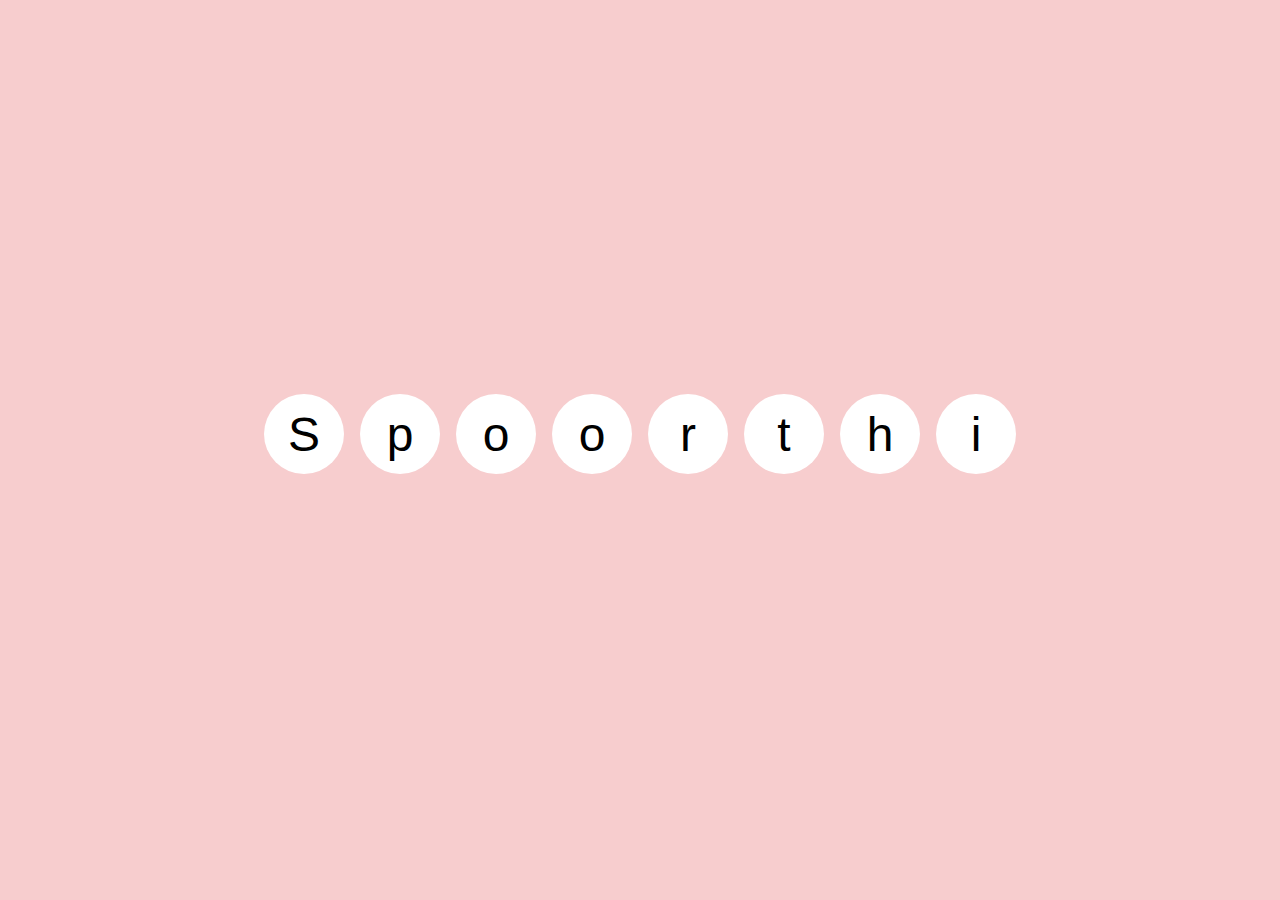
<file: index.html>
<!DOCTYPE html>
<html>
  <head>
    <meta charset="UTF-8" />
    <title>Spoorthi Character</title>
    <link rel="stylesheet" href="letter.css" />
  </head>
  <body>
<div class="container">
      <div class="letter-container">
        <div class="letter" id="letter-1">S</div>
        <div class="letter" id="letter-2">p</div>
        <div class="letter" id="letter-3">o</div>
        <div class="letter" id="letter-4">o</div>
        <div class="letter" id="letter-5">r</div>
        <div class="letter" id="letter-6">t</div>
        <div class="letter" id="letter-7">h</div>
        <div class="letter" id="letter-8">i</div>
      </div>
      <div class="message-container">
        <div class="message" id="message-1">
          
        </div>
      </div>
    </div>
    <script src="letter.js"></script>
  </body>
</html>
</file>
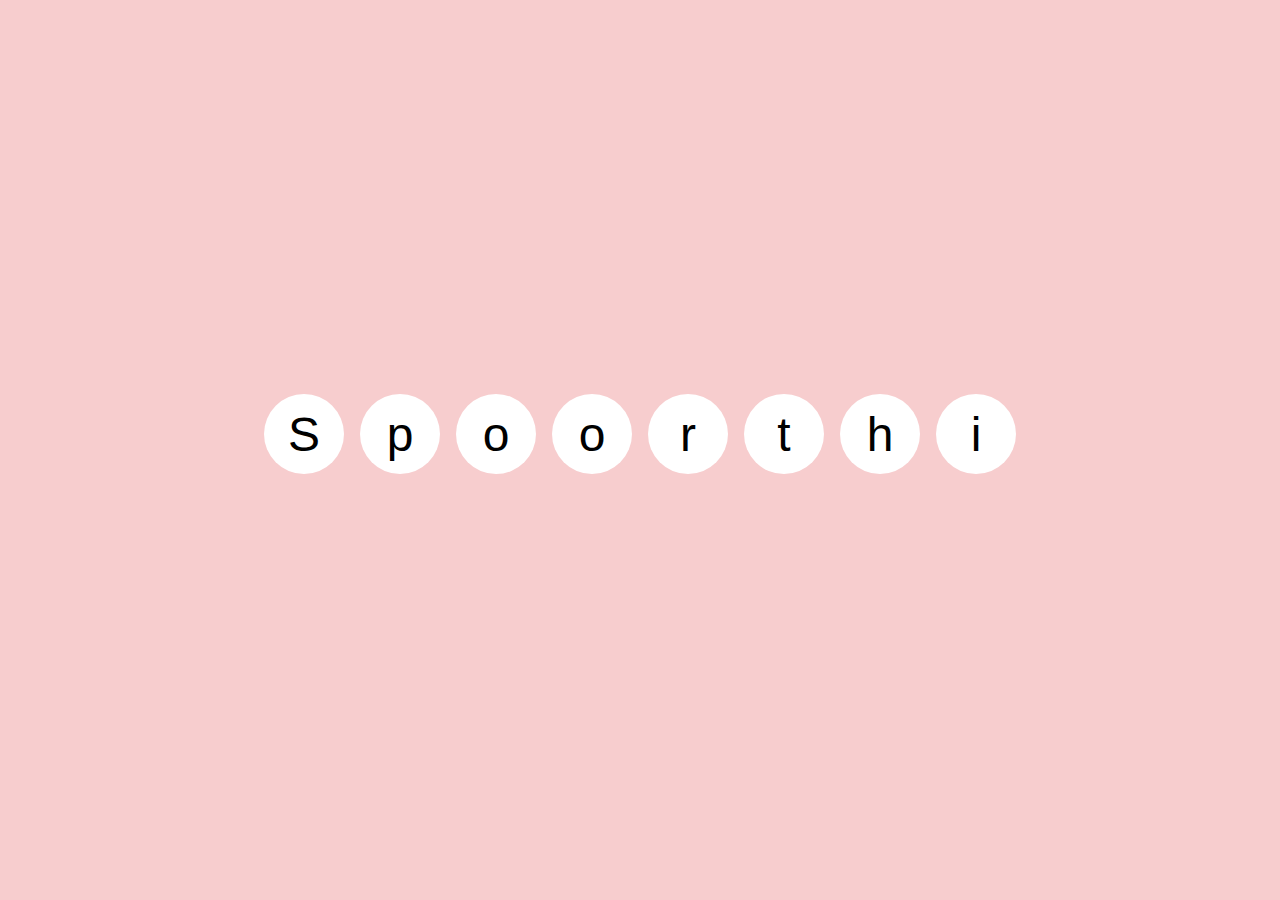
<file: letter.html>
<!DOCTYPE html>
<html>
  <head>
    <meta charset="UTF-8" />
    <title>Love Letter</title>
    <link rel="stylesheet" href="letter.css" />
  </head>
  <body>


















    <div class="container">
      <div class="letter-container">
        <div class="letter" id="letter-1">S</div>
        <div class="letter" id="letter-2">p</div>
        <div class="letter" id="letter-3">o</div>
        <div class="letter" id="letter-4">o</div>
        <div class="letter" id="letter-5">r</div>
        <div class="letter" id="letter-6">t</div>
        <div class="letter" id="letter-7">h</div>
        <div class="letter" id="letter-8">i</div>
      </div>
      <div class="message-container">
        <div class="message" id="message-1">
          
        </div>
      </div>
    </div>
    <script src="letter.js"></script>
  </body>
</html>
</file>
<file: letter.css>
body {
    font-family: Arial, sans-serif;
    background-color: #f7cdce;
    display: flex;
    justify-content: center;
    align-items: center;
    height: 100vh;
    margin: 0;
  }
  
  .container {
    display: flex;
    flex-direction: column;
    align-items: center;
  }
  
  .letter-container {
    display: flex;
    flex-wrap: wrap;
    margin-bottom: 2rem;
  }
  
  .letter{
    width: 5rem;
    height: 5rem;
    border-radius: 50%;
    background-color: #fff;
    color: #000;
    display: flex;
    justify-content: center;
    align-items: center;
    font-size: 3rem;
    margin: 0.5rem;
    cursor: pointer;
    transition: transform 0.3s ease-in-out;
  }
  
  .letter1:hover,
  .letter1:focus {
    transform: scale(1.2);
  }


  
  .message-container {
    display: none;
  }
  
  .message {
    background-color: #fff;
    color: #000;
    padding: 2rem;
    border-radius: 5px;
    box-shadow: 0 2px 5px rgba(0, 0, 0, 0.3);
    text-align: center;
    animation: fadeIn 0.5s ease-in-out;
  }
  
  @keyframes fadeIn {
    0% {
      opacity: 0;
    }
    100% {
      opacity: 1;
    }
  }
</file>
